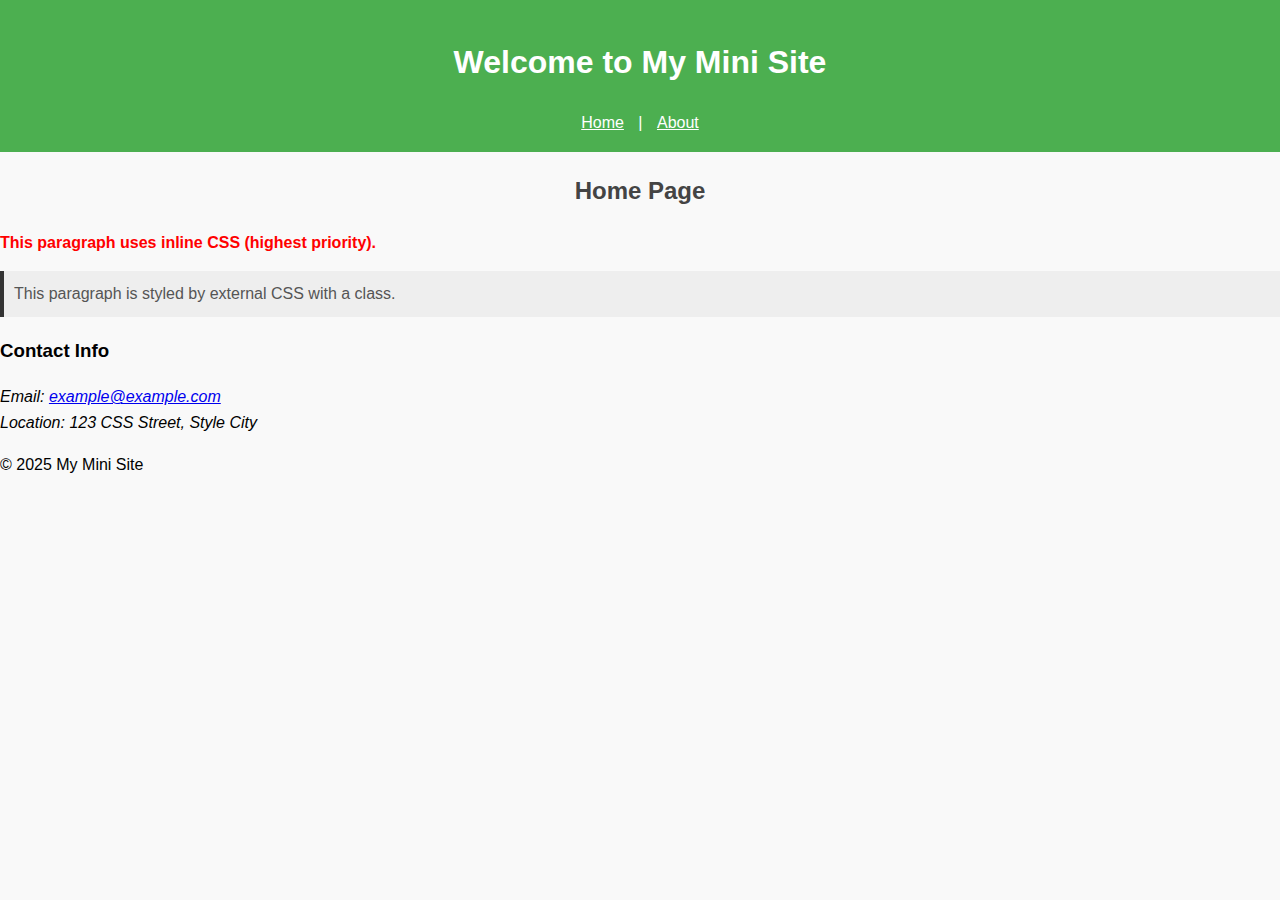
<file: Assignments/Week2/mini_site_project/index.html>
<!DOCTYPE html>
<html lang="en">
<head>
  <meta charset="UTF-8">
  <meta name="viewport" content="width=device-width, initial-scale=1.0">
  <title>Home - Mini Site</title>
  <!-- External CSS -->
  <link rel="stylesheet" href="styles.css">
  
  <!-- Internal CSS -->
  <style>
    header {
      background-color: #4caf50;
      color: white;
      padding: 1rem;
      text-align: center;
    }
    #welcome {
      font-size: 1.5rem;
        text-align: center;
      color: #444;
    }
  </style>
</head>

<body>
  <header> <!-- the header is using internal css -->
    <h1 id="fontchange">Welcome to My Mini Site</h1>
    <nav>
      <a href="index.html">Home</a> |
      <a href="about.html">About</a>
    </nav>
  </header>

  <main>
    <section>
      <h2 id="welcome">Home Page</h2>
      <p style="color: red; font-weight: bold;">
        This paragraph uses inline CSS (highest priority).
      </p>
      <p class="intro">
        This paragraph is styled by external CSS with a class.
      </p>
    </section>

    <section>
      <h3>Contact Info</h3>
      <address>
        Email: <a href="mailto:ibegbulemremigius@gmail.com">example@example.com</a><br>
        Location: 123 CSS Street, Style City
      </address>
    </section>
  </main>

  <footer>
    <p>&copy; 2025 My Mini Site</p>
  </footer>
</body>
</html>
</file>
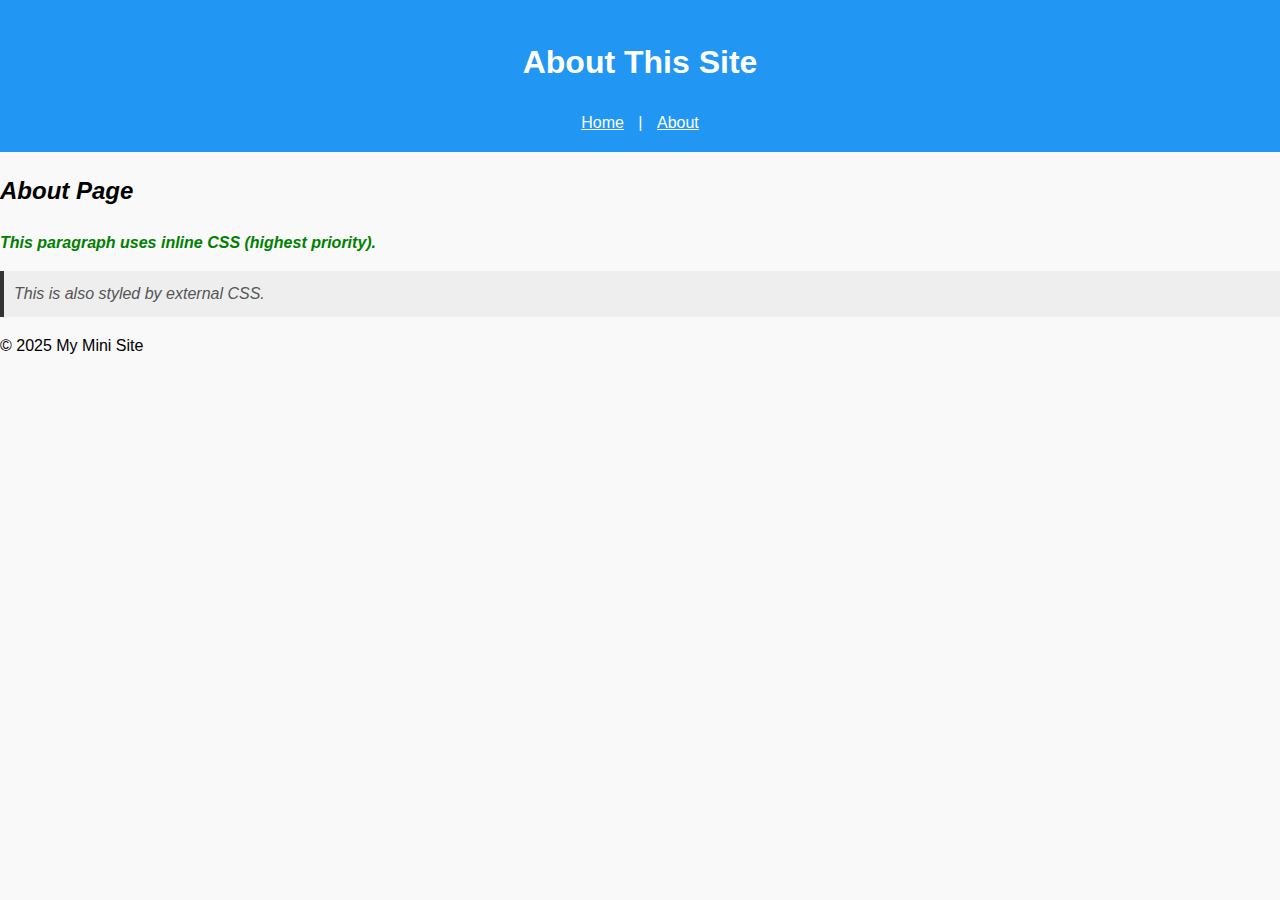
<file: Assignments/Week2/mini_site_project/about.html>
<!DOCTYPE html>
<html lang="en">
<head>
  <meta charset="UTF-8">
  <meta name="viewport" content="width=device-width, initial-scale=1.0">
  <title>About - Mini Site</title>
  <!-- External CSS -->
  <link rel="stylesheet" href="styles.css">
  
  <!-- Internal CSS -->
  <style>
    header {
      background-color: #2196f3;
      color: white;
      padding: 1rem;
      text-align: center;
    }
    .about-content {
      font-style: italic;
    }
  </style>
</head>
<body>
  <header>
    <h1>About This Site</h1>
    <nav>
      <a href="index.html">Home</a> | 
      <a href="about.html">About</a>
    </nav>
  </header>

  <main>
    <section class="about-content">
      <h2>About Page</h2>
      <p style="color: green; font-weight: bold;">
        This paragraph uses inline CSS (highest priority).
      </p>
      <p class="intro">
        This is also styled by external CSS.
      </p>
    </section>
  </main>

  <footer>
    <p>&copy; 2025 My Mini Site</p>
  </footer>
</body>
</html>
</file>
<file: Assignments/Week2/mini_site_project/styles.css>
/* External CSS for both pages */
body {
  font-family: Arial, sans-serif;
  margin: 0;
  padding: 0;
  background-color: #f9f9f9;
  line-height: 1.6;
}

nav a {
  text-decoration: underline;
  color: white;
  margin: 0 10px;

}

#fontchange{
    font-family: Verdana, Geneva, Tahoma, sans-serif;
}

.intro {
  color: #555;
  background-color: #eee;
  padding: 10px;
  border-left: 4px solid #333;
}

/* Media Query for Responsive Design */
@media (max-width: 600px) {
  header {
    font-size: 0.9rem;
    text-align: left;
  }
  nav a {
    display: inline-flex;
    margin: 5px 0;
  }
}
</file>
